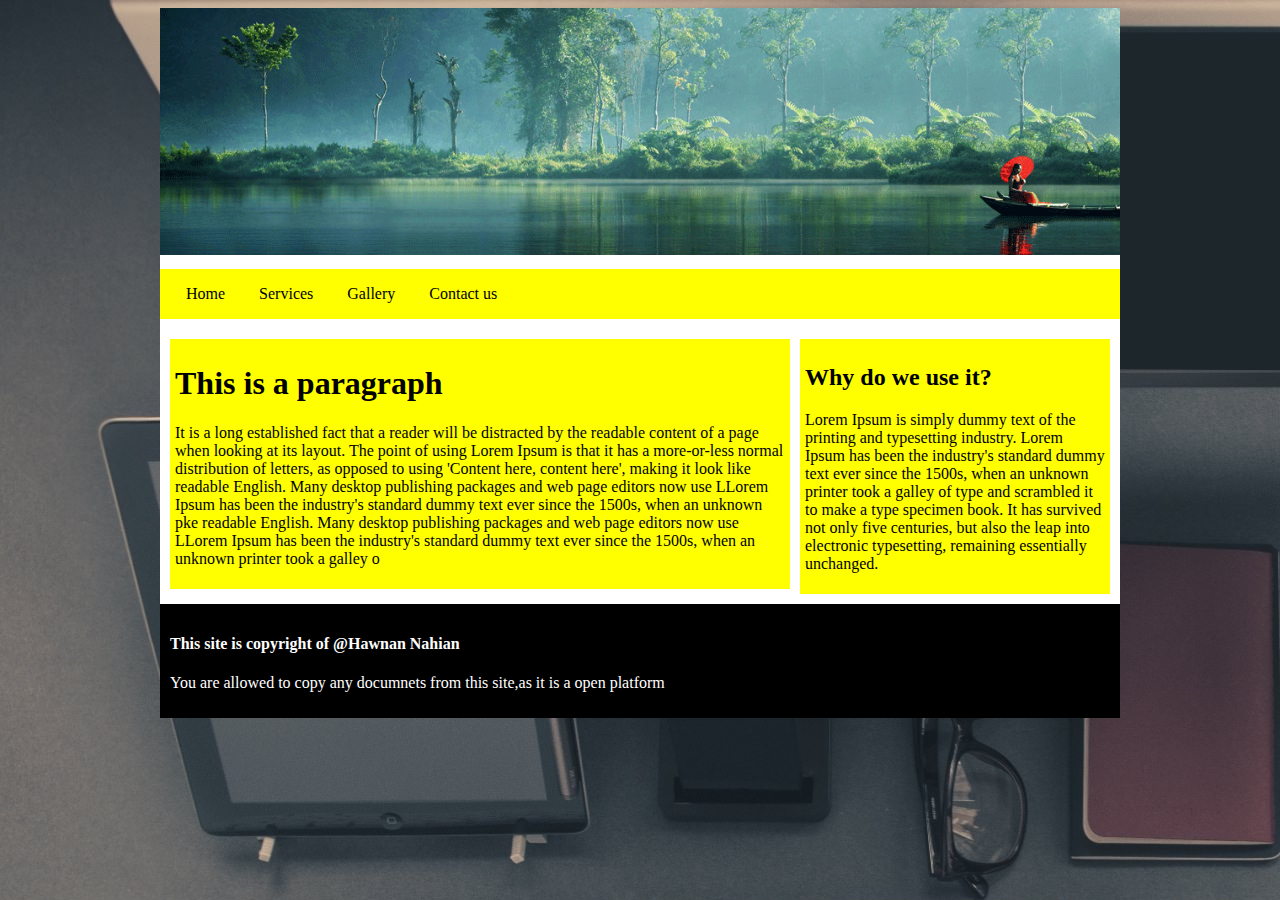
<file: rrfoundation/index.html>
<!DOCTYPE html>
<html>
<head>
	<title>My practice web site</title>
	<link rel="stylesheet" type="text/css" href="style.css">
</head>
<meta name="viewport" content="width=device-width,initial-scale=1.0"> 
<body>
<div>
	<div class="wrapper"> 

		<div class="header">
			<img src="banner.gif" style="width: 100%;">
		</div>

		<div class="mainmenu">
			<ul>
				<li> <a href="#">Home</a></li>
				<li><a href="#">Services</a> </li>
				<li><a href="https://www.youtube.com/watch?v=kSmAfIP9CoQ">Gallery</a></li>
				<li><a href="form.html">Contact us</a></li>
			</ul>
		</div>
		<div class="maincontent">
			<div class="content">
				<h1>This is a paragraph</h1>
				<p>It is a long established fact that a reader will be distracted by the readable content of a page when looking at its layout. The point of using Lorem Ipsum is that it has a more-or-less normal distribution of letters, as opposed to using 'Content here, content here', making it look like readable English. Many desktop publishing packages and web page editors now use LLorem Ipsum has been the industry's standard dummy text ever since the 1500s, when an unknown pke readable English. Many desktop publishing packages and web page editors now use LLorem Ipsum has been the industry's standard dummy text ever since the 1500s, when an unknown printer took a galley o</p>
				
			</div>
			<div class="sidebar">
				<h2>Why do we use it?</h2>
				<p>Lorem Ipsum is simply dummy text of the printing and typesetting industry. Lorem Ipsum has been the industry's standard dummy text ever since the 1500s, when an unknown printer took a galley of type and scrambled it to make a type specimen book. It has survived not only five centuries, but also the leap into electronic typesetting, remaining essentially unchanged.</p>
			</div>
		</div>

		<div class="footer">
			<h4>This site is copyright of @Hawnan Nahian</h4>
			<p>You are allowed to copy any documnets from this site,as it is a open platform</p>
		</div>
	</div>
</div>
</body>
</html>
</file>
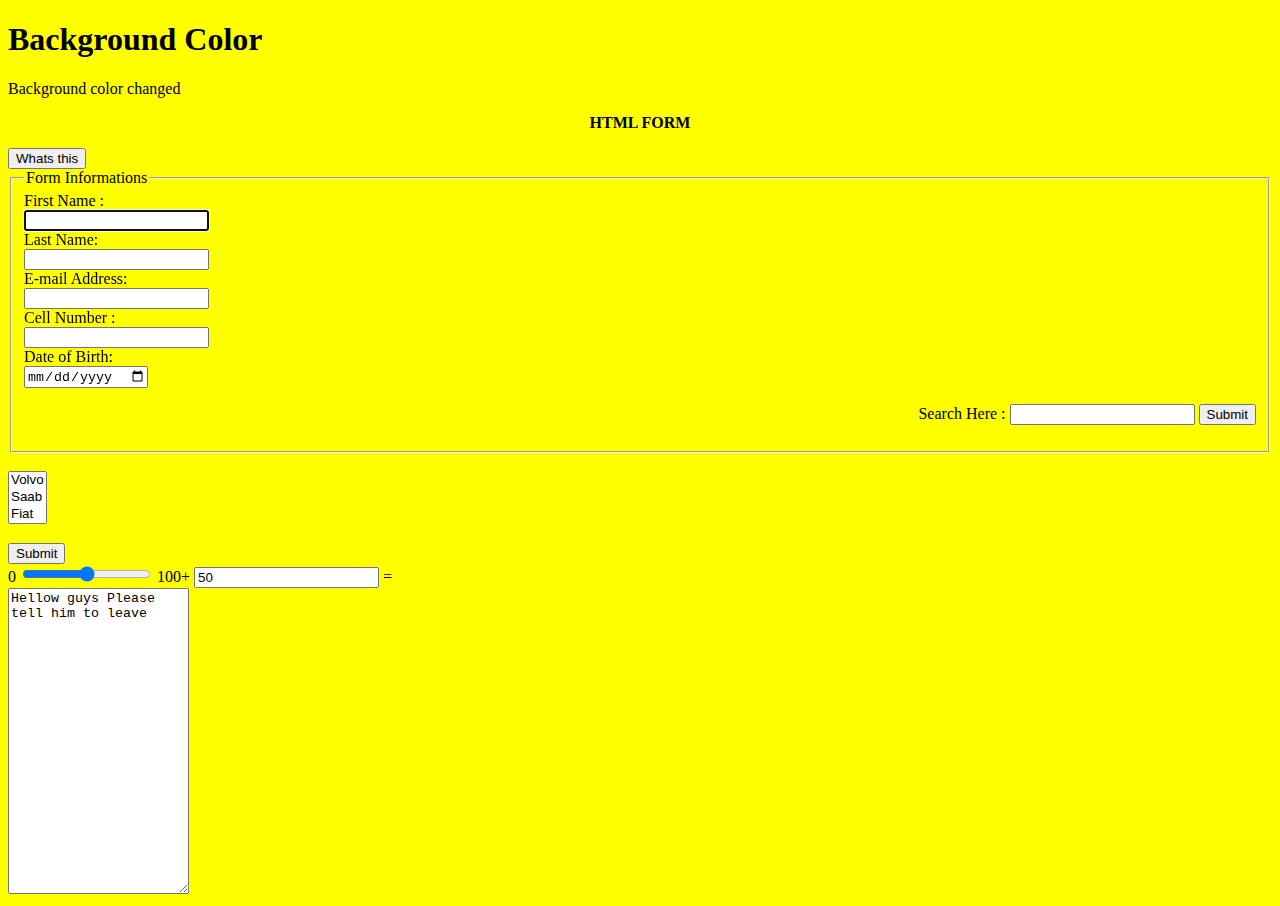
<file: rrfoundation/form.html>
<!DOCTYPE html>
<html>
<body style="background-color: yellow">
<h1>Background Color</h1>
<p>Background color changed </p>
<p id="demo" text align="center"><b>HTML FORM</b> </p>





<button type="button" onclick='getElementById("demo") 
.innerHTML="This is a <h1>HTML Form</h1> "'>Whats this</button>










<form action="autocomplete="on">
<fieldset>
	<legend>Form Informations</legend>
First Name :<br>
<input type="text" name="First name" autofocus="" ><br>
Last Name:<br>
<input type="text" name="Lastname"><br>
E-mail Address:<br>
<input type="E-mail" name="Enter your mail here"><br>
Cell Number :<br>
<input type="tell" name="">
<br>
Date of Birth:<br>
<input type="Date" name="">
<p text align="right"> Search Here :
<input type="Search" name="Google">
	<input type="submit" name="submit"><br>
</fieldset>
<br>
</form>
<form>
	<select name="Cars" size="3" multiple="" >
		 <option value="volvo">Volvo</option>
    <option value="saab">Saab</option>
    <option value="fiat">Fiat</option>
    <option value="audi">Audi</option>
	</select>
	<br><br><input type="submit" name="">
	<br>
	
	</form>
<oninput="x.value=parseInt(a.value)+parseInt(b.value)">
0
<input type="range" id="a" name="a"value ="50">
100+
<input type="number" id="b" value="50">
=<br>
<output name="x" for="a b"></output>


<textarea name="message" rows="20" colums="30">
Hellow guys Please tell him to leave 
</textarea>
</body>
</html>
</file>
<file: rrfoundation/style.css>
.wrapper{
	width: 960px;
	margin: 5px auto;
	background: white;
}
body{
	background: url(it.jpg)repeat fixed;
}
.header{

}
.header img{
	width: 100%;
	height: auto;
}

.mainmenu{background: yellow}

.mainmenu ul{
	margin: 10px;
	padding: 1px;
	list-style: none;}

.mainmenu ul li{
	display:inline-block;}

.mainmenu ul li a {
	color:black;
	padding: 15px;
	display: inline-block;
	text-decoration: none;}

.mainmenu ul li a:hover {
	background: red}

.maincontent{
	overflow: hidden;
	padding: 10px;
}

.content{
	width: 610px;
	float: left;
	background: yellow;
	padding: 5px;
}
.sidebar {
    width: 300px;
    float: right;
    background: yellow;
    padding: 5px;
}
.footer{
	background: black;
	color: white;
	padding: 10px
}
</file>
